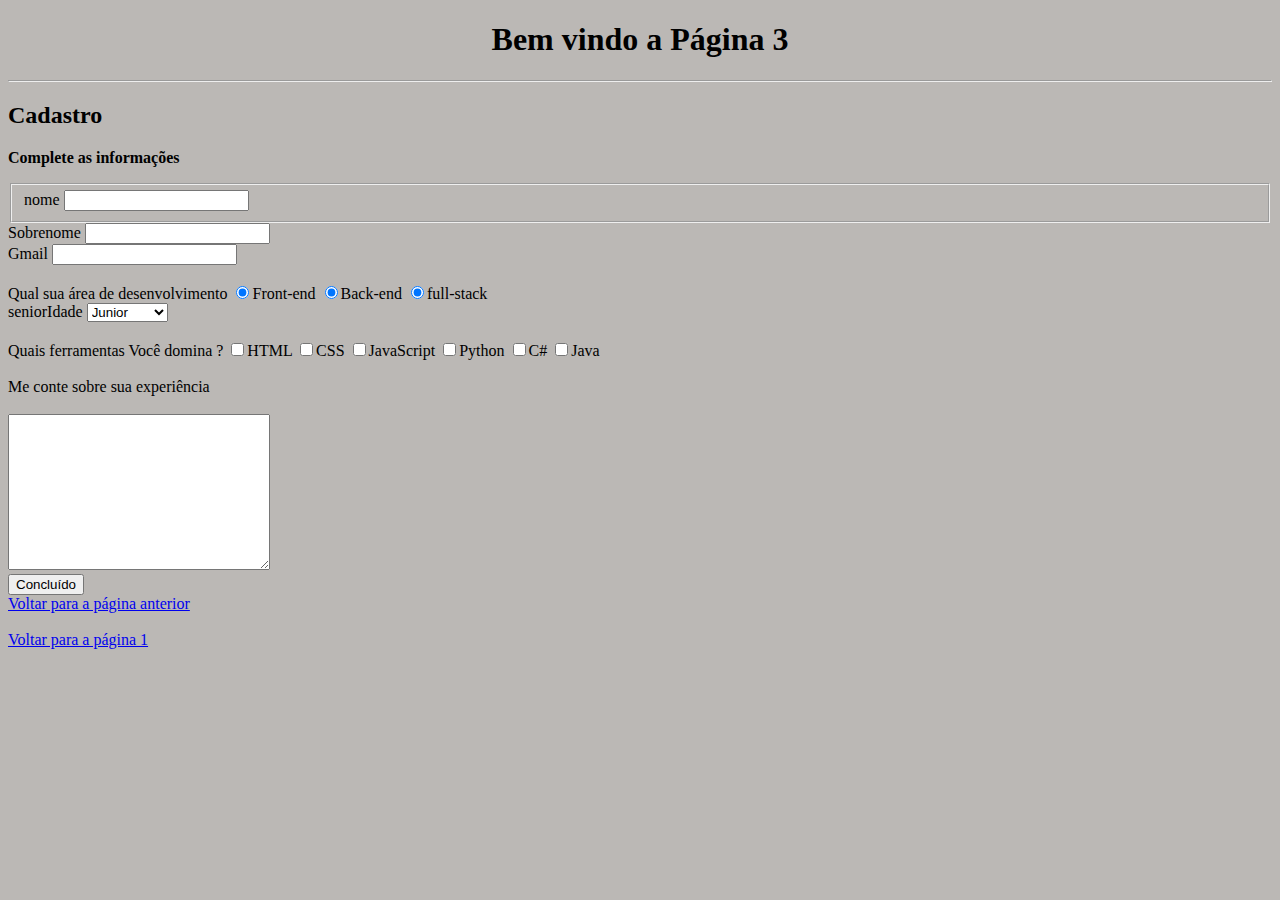
<file: pag03.html>
<!DOCTYPE html>
<html lang="en">
<head>
    <meta charset="UTF-8">
    <meta name="viewport" content="width=device-width, initial-scale=1.0">
    <title>Document</title>
    <link rel="stylesheet" href="style.css">
    <link rel="shortcut icon" href="html.ico.ico" type="image/x-icon">
</head>
<body>    
    <div>
        <h1 style="text-align: center;" >Bem vindo a Página 3</h1>
    <hr>
    <h2>Cadastro</h2>
    <p> <b>Complete as informações</b></p>
    </div>
<form>
    <div>
<fieldset>
<label>nome</label>
<input type="text" Nome="nome" id="nome">
</div>
<div>
    <label for="">Sobrenome</label>
    <input type="text" nome="Sobrenome" id="Sobrenome">
</div>
</fieldset>
<div>
<label>Gmail</label>
<input type="email" nome="nome" id="nome">
</div>

<div>
    <br>
<label for="">Qual sua área de desenvolvimento</label>
<label>
<input type="radio" value="devweb" checked="front-end">Front-end
</label>
<label>
    <input type="radio" value="devweb" checked="back-end">Back-end
    </label>
    <label>
        <input type="radio" value="devweb" checked="full-stack">full-stack
        </label>
</div>
<div>
    <label>seniorIdade</label>
<select id="seniorIdade">
 <option select disabled value="">Selecione</option>
<option>Junior</option>
<option>pleno</option>
<option>Senior</option>
</select> <br> <br>
</div>

<div>
<label>Quais ferramentas Você domina ?</label>
<input type="checkbox" nome="tecnologia1" id="tecnologia1" value="HTML">HTML
<label for="tecnologia1"></label>
<input type="checkbox" nome="tecnologia2" id="tecnologia2" value="CSS">CSS
<label for="tecnologia2"></label>
<input type="checkbox" nome="tecnologia3" id="tecnologia3" value="JavaScript">JavaScript
<label for="tecnologia3"></label>
<input type="checkbox" nome="tecnologia4" id="tecnologia4" value="Python">Python
<label for="tecnologia4"></label>
<input type="checkbox" nome="tecnologia5" id="tecnologia5" value="C#">C#
<label for="tecnologia5"></label>
<input type="checkbox" nome="tecnologia6" id="tecnologia6" value="Java">Java
<label for="tecnologia6"></label><br><br>
</div>
<div>
    <label>Me conte sobre sua experiência</label><br><br>
<textarea name="experiência" id="experiência" cols="30" rows="10"></textarea>
</div>
<button type="submit" >Concluído</button> <br>  
</form>
    <a href="pag1.1.html">Voltar para a página anterior</a>
    <br>
    <br>
    <a href="index.html">Voltar para a página 1</a>
</body>
</html>
</file>
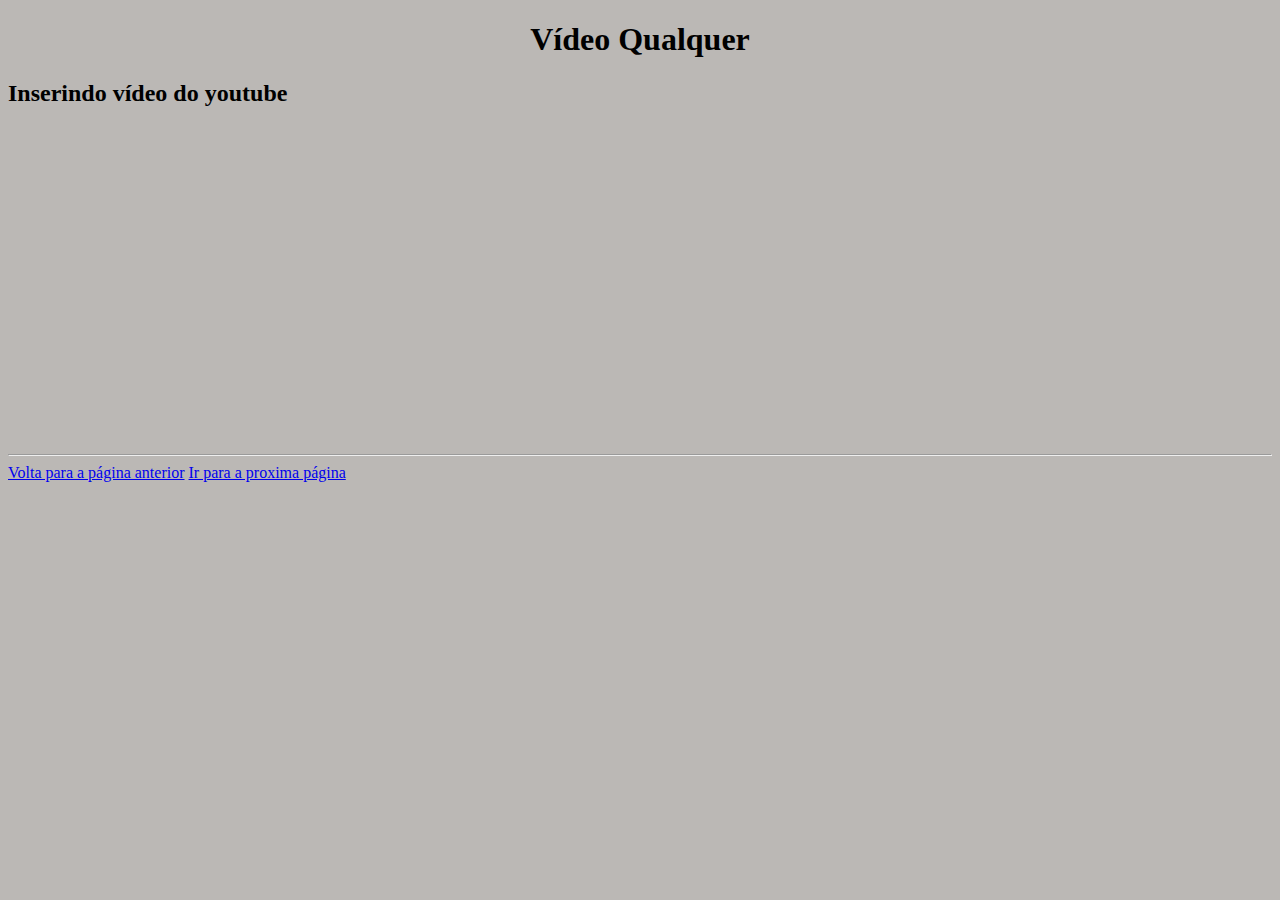
<file: pag1.1.html>
<!DOCTYPE html>
<html lang="en">
<head>
    <meta charset="UTF-8">
    <meta name="viewport" content="width=device-width, initial-scale=1.0">
    <title>Revisão</title>
    <link rel="stylesheet" href="style.css">
    <link rel="shortcut icon" href="html.ico.ico" type="image/x-icon">
</head>
<body>
    <h1 style="text-align: center;" >Vídeo Qualquer</h1>
    <h2>Inserindo vídeo do youtube</h2>
    <iframe width="560" height="315" src="https://www.youtube.com/embed/wwqOJ2o84S4" frameborder="0" allow="accelerometer; autoplay; clipboard-write; encrypted-media; gyroscope; picture-in-picture" allowfullscreen></iframe>
<hr>
          <a href="index.html" rel="_next">Volta para a página anterior</a>
          <a href="pag03.html" style="text-align: right;" >Ir para a proxima página</a>
</body>
</html>
</file>
<file: style.css>
body{
    background-color: rgb(187, 184, 181);
}
</file>
